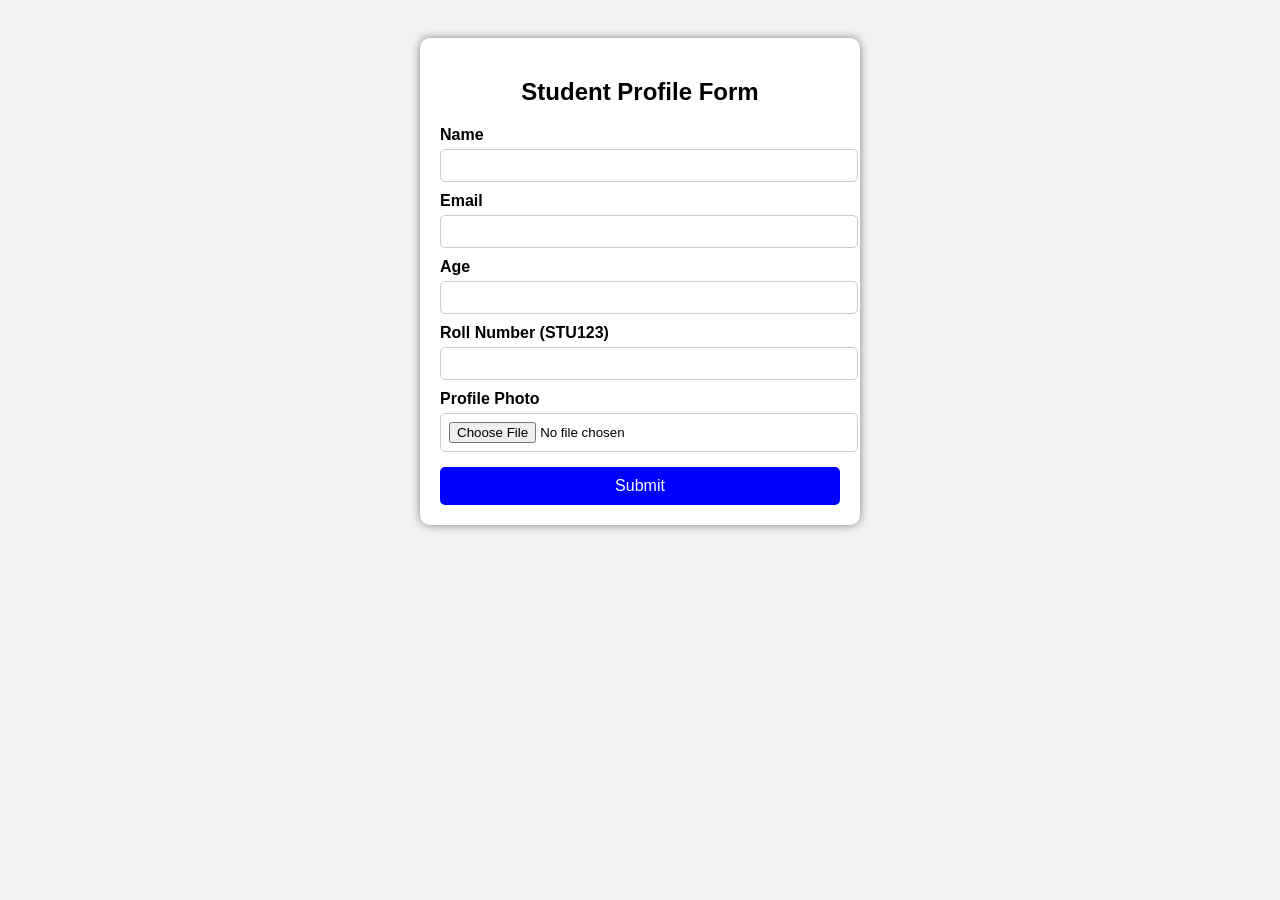
<file: problem3/index.html>
<!DOCTYPE html>
<html lang="en">
<head>
    <meta charset="UTF-8">
    <title>Student Profile Form</title>
    <link rel="stylesheet" href="style.css">
</head>

<body>

<div class="container">
    <h2>Student Profile Form</h2>

    <form id="studentForm">

        <label>Name</label>
        <input type="text" id="name">
        <div class="error" id="nameError"></div>

        <label>Email</label>
        <input type="text" id="email">
        <div class="error" id="emailError"></div>

        <label>Age</label>
        <input type="number" id="age">
        <div class="error" id="ageError"></div>

        <label>Roll Number (STU123)</label>
        <input type="text" id="roll">
        <div class="error" id="rollError"></div>

        <label>Profile Photo</label>
        <input type="file" id="photo">
        <div class="error" id="photoError"></div>

        <button type="submit" id="submitBtn">Submit</button>

    </form>
</div>

<script src="script.js"></script>

</body>
</html>
</file>
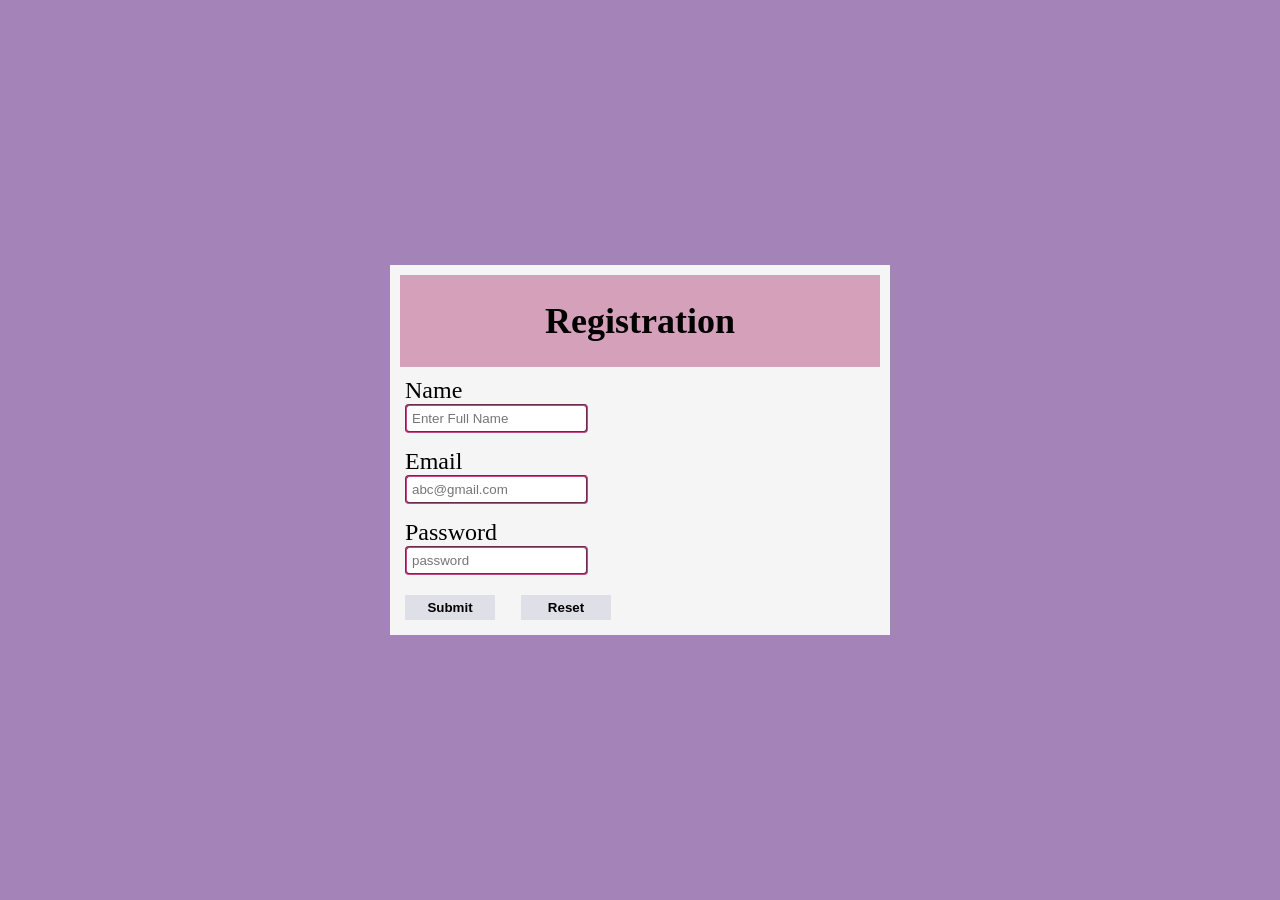
<file: form.html>
<!DOCTYPE html>
<html lang="en">
<head>
    <meta charset="UTF-8">
    <meta name="viewport" content="width=device-width, initial-scale=1.0">
    <title>Document</title>

    <style>
        *{
            padding: 0;
            margin: 0;
            box-sizing: border-box;
        }

        body{
            background-color: #a383b8;
            height: 100vh;
            display: flex;
            justify-content: center;
            align-items: center;
            font-size: x-large;
            
        }
        .container
        {
            background-color: #f5f5f5;
            
            /* justify-content: center; */
            align-items: center;    
            /* height: 550px; */    
            width: 500px;
        }

        .header
        {
            padding: 25px;
            text-align: center;
            /* position: relative;
            bottom: 50px; */
            background-color: #d5a0ba;
        }
        div
        {
            padding: 5px;
            margin: 5px;
        }
        .btn
        {
            margin: 10px;
            padding: 5px;
            background-color: #dfdfe8fa;
            width: 90px;
            border-style: none;
            font-weight: bold;
        }
        .btn:hover
        {
            cursor: pointer;
            background-color: #ffffff;
        }

        input
        {
            padding: 5px;
            display: block;
            border-radius: 4px;
            border-color: #c44786;
            border-style: groove;
            
            /* border-style: none; */
        }
        span
        {
            color: #d82d2d;
        }
        
    </style>

</head>
<body>
    
    <div class="container">
        <form action="">
            <div class="header">
                <h2>Registration</h2>
            </div>

            <div>
                <label for="name">Name</label>
                <input type="text" name="name" id="name" placeholder="Enter Full Name">
                <span id="nameError" class="showError"></span>
            </div>

            <div>
                <label for="email">Email</label>
                <input type="text" name="email" id="email" placeholder="abc@gmail.com">
                <span id="emailError"></span>
            </div>

            <div>
                <label for="password">Password</label>
                <input type="password" name="password" id="password" placeholder="password">
                <span id="passwordError"></span>
            </div>

            <button type="submit" id="submit-btn" class="btn">Submit</button>
            <button type="reset" class="btn">Reset</button>
        </form>
    </div>
    <script src="./form.js"></script>
</body>
</html>
</file>
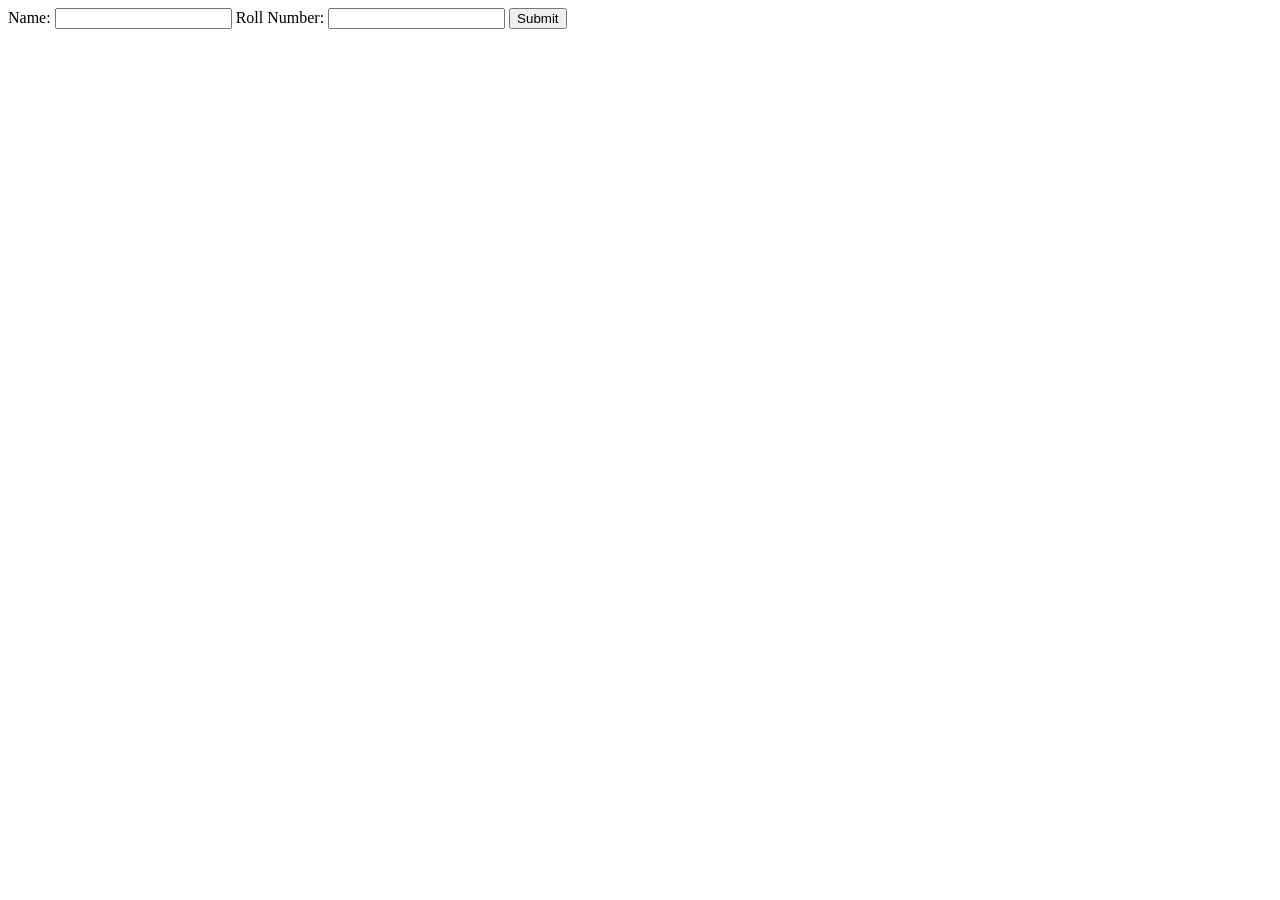
<file: nameform.html>
<!DOCTYPE html>
<html lang="en">
<head>
    <meta charset="UTF-8">
    <meta name="viewport" content="width=device-width, initial-scale=1.0">
    <title>Document</title>
</head>
<body>
    <form action="insert.php" method="post">
        <label for="name">Name: </label>
            <input type="text" id="name" required name="name">
        
        <label for="rollnumner">Roll Number: </label>
            <input type="number" name="rollnumber" id="rollnumber">

        <button type="submit">Submit</button>
    </form>

    
</body>
</html>
</file>
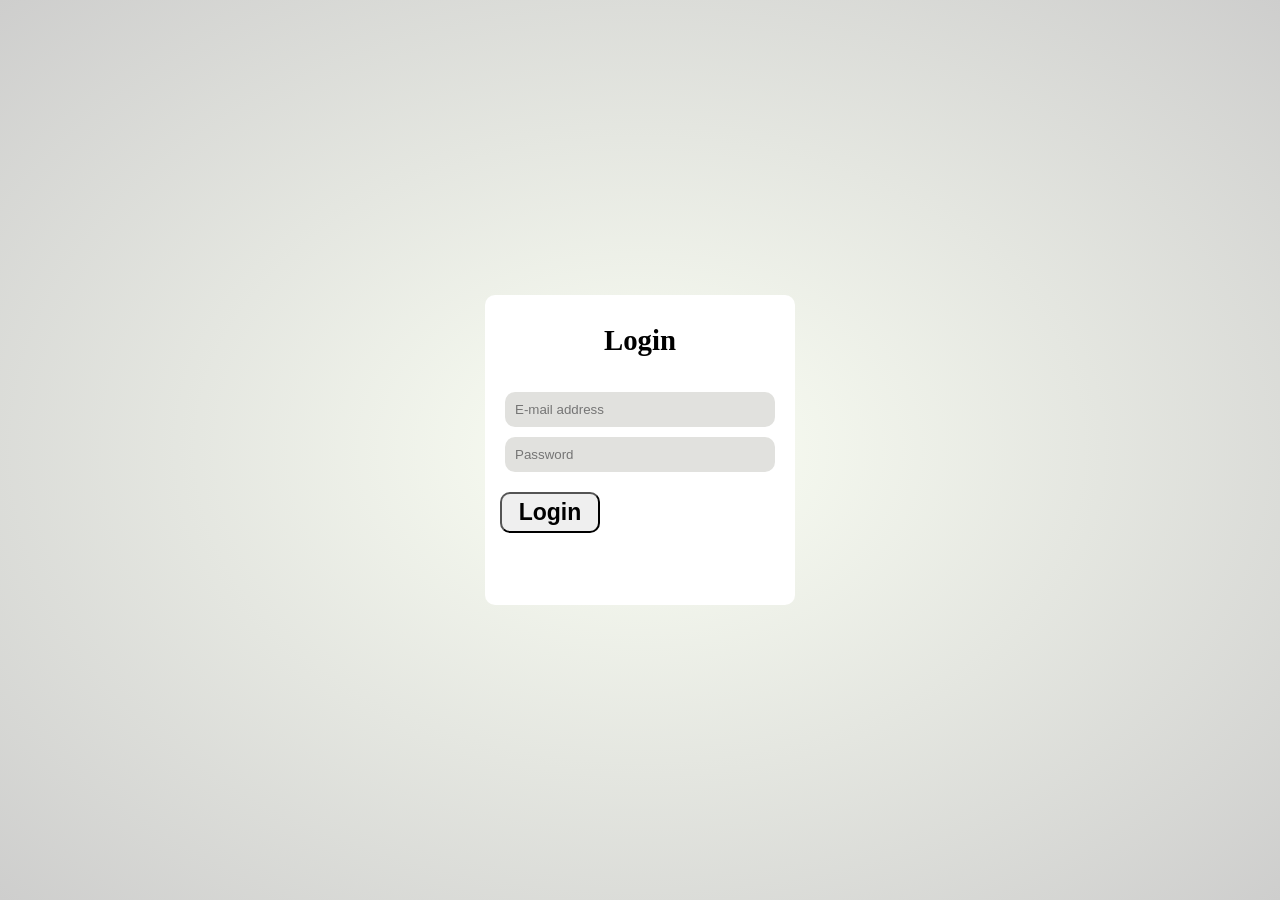
<file: problem3/login_assignment.html>
<!DOCTYPE html>
<html lang="en">
<head>
    <meta charset="UTF-8">
    <meta name="viewport" content="width=device-width, initial-scale=1.0">
    <title>Login</title>

<style> 
    body{
        margin: 0;
        padding: 0;
        height: 100vh;
        background: radial-gradient(#fbfff4,#cececd);
        display: flex;
        justify-content: center;
        align-items: center;
        font-size: larger;

    }
    .card{
        border-radius: 10px;
        background-color: rgb(255, 255, 255);
        width: 300px;
        height: 300px;
       padding: 5px;
       
    }
    form{
        display: flex;
        flex-direction: column;
        padding: 10px;
        
        
            }

    h2{
        text-align: center;
        margin-bottom: 20px;
    }
    input{
        margin: 5px;
        padding: 10px;
        border-radius: 10px;
        border: none;
        background-color: #e1e1de;
        border-bottom: #2d2d2a;
        
       
    }
    button{
        padding: 5px;
        border-radius: 10px;
        margin-top: 15px;
        cursor: pointer;
        font-weight: 600;
        font-size: larger;
        width: 100px;
        /* position: relative;
        left: 50px; */
        
        
    }
    .bnt{
        display: flex;
        justify-content: center;
    }
    button:hover{
        background-color: black;
        color: white;
    }

</style>

</head>  

<body>
    <div class="card">
        <h2>
            Login
        </h2>
        <form >
            <input type="email" placeholder="E-mail address" required>
            <input type="password" placeholder="Password" required >
            <button type="submit" class="bnt">Login</button>
        </form>
    </div>
</body>
</html>
</file>
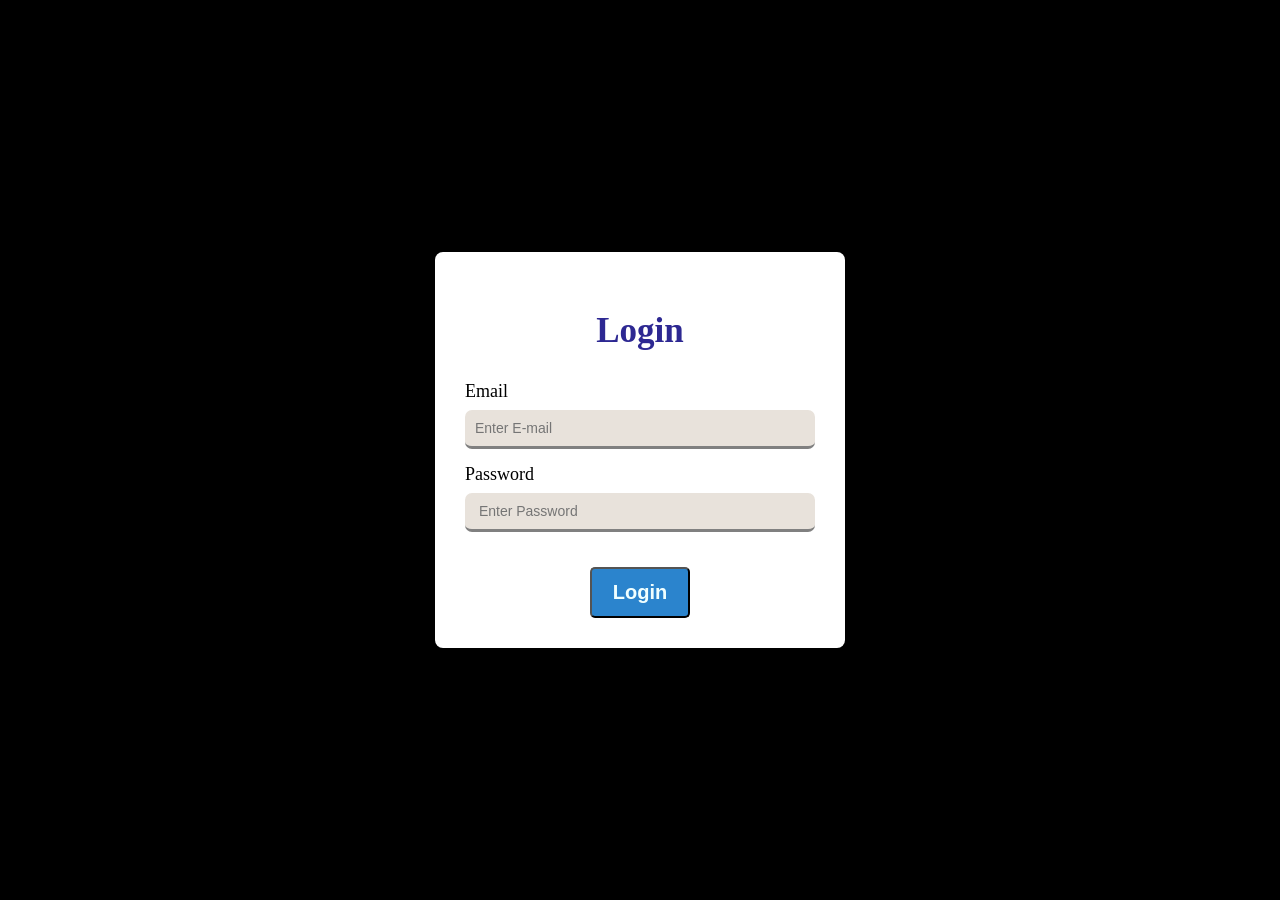
<file: problem3/login_page.html>
<!DOCTYPE html>
<html lang="en">

<head>
    <meta charset="UTF-8">
    <meta name="viewport" content="width=device-width, initial-scale=1.0">
    <title>Login</title>

    <style>
        body {
            background-color: rgb(0, 0, 0);
            margin: 0;
            padding: 0;
            height: 100vh;
            display: flex;
            justify-content: center;
            align-items: center;
        }

        .card {
            background-color: #ffffff;
            border-radius: 8px;
            padding: 30px;
            width: 350px;
            font-family: Cambria, Cochin, Georgia, Times, 'Times New Roman', serif;
        }

        form {
            display: flex;
            flex-direction: column;
        }

        input {
            margin-bottom: 15px;
            padding: 10px;
            border-radius: 7px;
            border-top: 0;
            border-left: 0;
            border-right: 0;
            border-bottom: 3px solid gray;
            background-color: rgb(232, 226, 219);
            font-size: 14px;
        }

        button {
            margin-top: 20px;
            background-color: #2b84cd;
            color: azure;
            border-radius: 5px;
            padding: 12px;
            font-weight: bolder;
            font-size: 20px;

            
            width: 100px;
            margin-left: 125px;


        }

        button:hover {
            background-color: #1d5481;
        }

        h2 {
            text-align: center;
            margin-bottom: 30px;
            font-size: 35px;
            color: #2d2892;

        }

        label {
            font-size: 18px;
            padding-bottom: 8px;
        }
    </style>

</head>

<body>
    <div class="card">
        <h2>Login</h2>

        <form>
            <label for="email">Email</label>
            <input type="email" name="email" id="email" placeholder="Enter E-mail">

            <label for="password">Password</label>
            <input type="password" name="password" id="password" placeholder=" Enter Password">

            <button type="submit">Login</button>

        </form>
    </div>

</body>

</html>
</file>
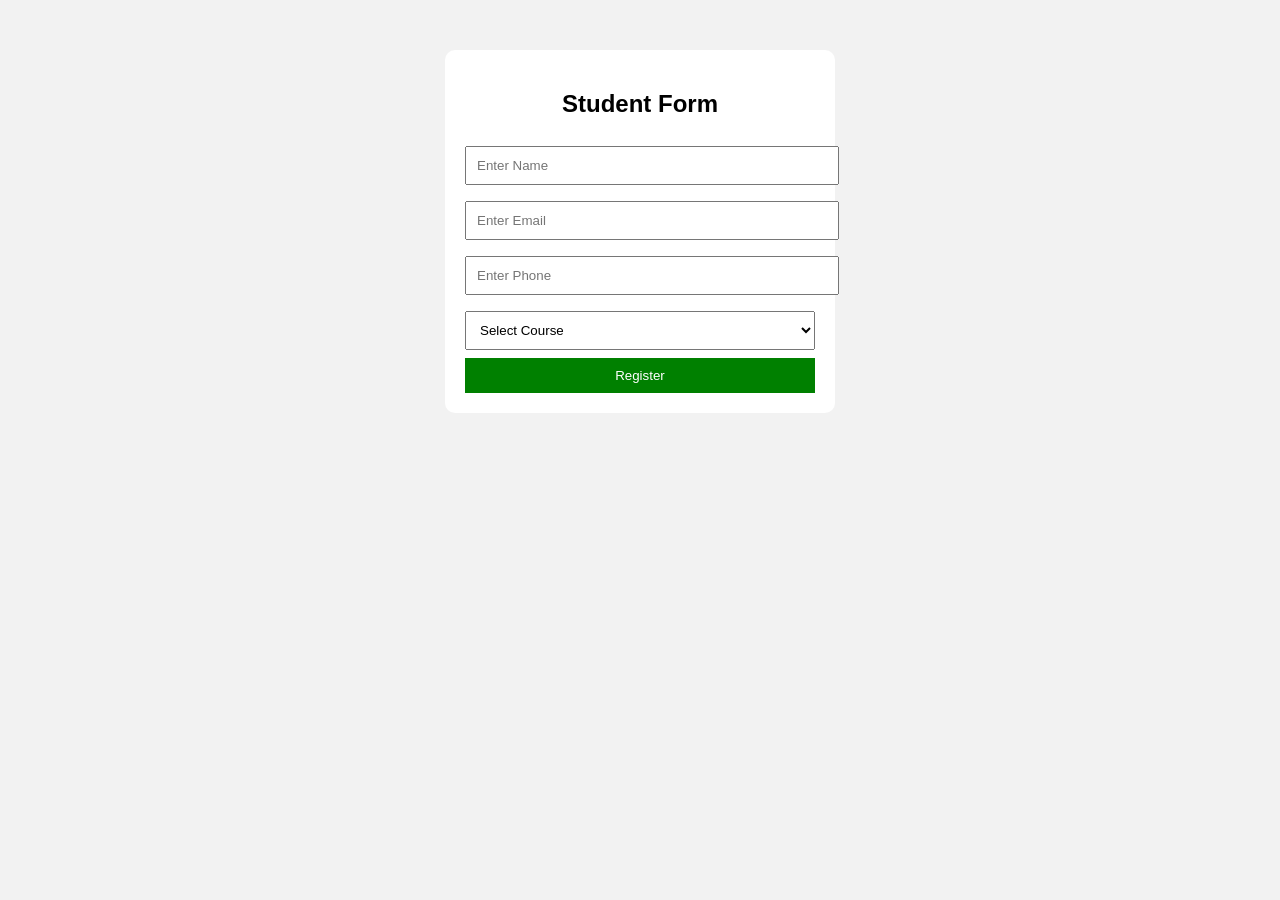
<file: problem7/student.html>
<!DOCTYPE html>
<html>
<head>
    <title>Student Registration</title>

    <style>
        body {
            font-family: Arial;
            background-color: #f2f2f2;
        }

        .container {
            width: 350px;
            margin: 50px auto;
            background: white;
            padding: 20px;
            border-radius: 10px;
        }

        h2 {
            text-align: center;
        }

        input, select {
            width: 100%;
            padding: 10px;
            margin: 8px 0;
        }

        button {
            width: 100%;
            padding: 10px;
            background: green;
            color: white;
            border: none;
        }
    </style>

    <script>
        function validateForm() {
            let name = document.forms["myForm"]["name"].value;
            let email = document.forms["myForm"]["email"].value;
            let phone = document.forms["myForm"]["phone"].value;

            if (name == "") {
                alert("Name required");
                return false;
            }

            if (!email.includes("@")) {
                alert("Invalid email");
                return false;
            }

            if (phone.length != 10 || isNaN(phone)) {
                alert("Phone must be 10 digits");
                return false;
            }

            return true;
        }
    </script>
</head>

<body>

<div class="container">
    <h2>Student Form</h2>

    <form name="myForm" action="process.php" method="POST" onsubmit="return validateForm()">

        <input type="text" name="name" placeholder="Enter Name">
        <input type="text" name="email" placeholder="Enter Email">
        <input type="text" name="phone" placeholder="Enter Phone">

        <select name="course">
            <option value="">Select Course</option>
            <option value="BCA">BCA</option>
            <option value="BBA">BBA</option>
            <option value="MCA">MCA</option>
        </select>

        <button type="submit" name="submit">Register</button>

    </form>

</div>

</body>
</html>
</file>
<file: problem3/style.css>
body {
    font-family: Arial;
    background: #f2f2f2;
    display: flex;
    justify-content: center;
    padding: 30px;
}

.container {
    background: white;
    padding: 20px;
    width: 400px;
    border-radius: 10px;
    box-shadow: 0 0 10px gray;
}

h2 {
    text-align: center;
}

label {
    font-weight: bold;
    display: block;
    margin-top: 10px;
}

input {
    width: 100%;
    padding: 8px;
    margin-top: 5px;
    border: 1px solid #ccc;
    border-radius: 5px;
}

.error {
    color: red;
    font-size: 12px;
}

button {
    width: 100%;
    padding: 10px;
    margin-top: 15px;
    background: blue;
    color: white;
    border: none;
    border-radius: 5px;
    cursor: pointer;
    font-size: 16px;
}

button.success {
    background: green;
}
</file>
